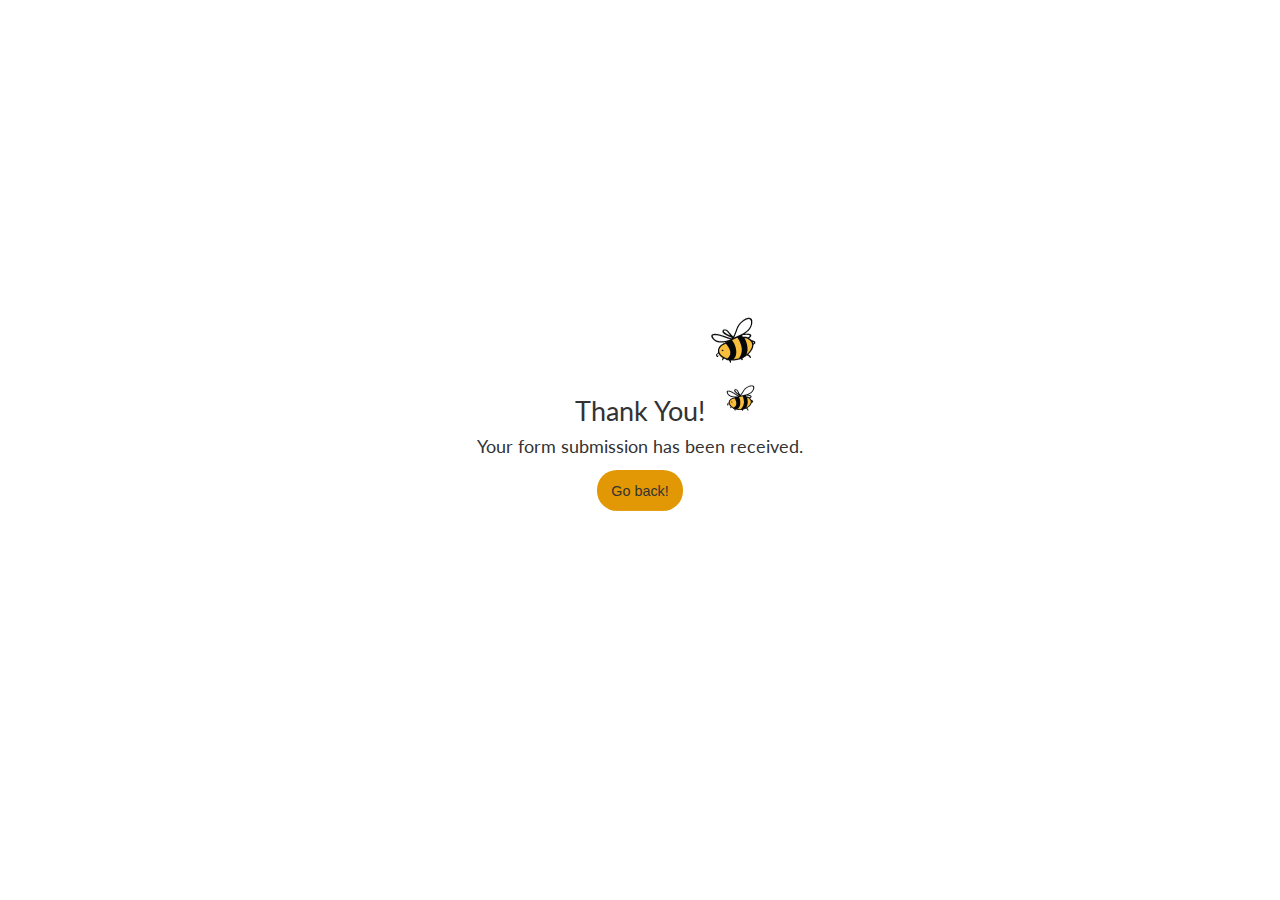
<file: success.html>
<!DOCTYPE html>
<html lang="en">
<head>
        <!-- Global site tag (gtag.js) - Google Analytics -->
        <script async src="https://www.googletagmanager.com/gtag/js?id=G-V6E04LNJYB"></script>
        <script>
          window.dataLayer = window.dataLayer || [];
          function gtag(){dataLayer.push(arguments);}
          gtag('js', new Date());
        
          gtag('config', 'G-V6E04LNJYB');
        </script>
    <meta charset="UTF-8">
    <meta name="viewport" content="width=device-width, initial-scale=1.0">   
    <meta name="geo.region" content="GB-SCB" />
    <meta name="geo.position" content="54.702355;-3.276575" />
    <meta name="ICBM" content="54.702355, -3.276575" />    
    <meta name="description" content="Queen bee's cafe !!!!!!!!!!!!!!!!!!!!!!!!!!!!!!!!!!!!!!!!!!!!!!!"/>
    <meta name="keywords" content="cafe, shop, honey, courses, local, suistainable, queen, bee, bees, beekeepers, Beekeeping, visit, tourism, cycling, gift, gifts, food, breakfast, lunch"/>
    <meta name="robots" content="index,follow" />
    <meta name="googlebot" content="index, follow, max-snippet:-1, max-image-preview:large, max-video-preview:-1" />
    <meta name="bingbot" content="index, follow, max-snippet:-1, max-image-preview:large, max-video-preview:-1" />
    <meta name="google" content="nositelinkssearchbox" />
    <meta name="google" content="notranslate" />
    <meta name="subject" content="Cafe and Organic Honey products" />
    <meta property="article:publisher" content="https://www.facebook.com" />
    <meta property="og:url" content="https://youthful-mirzakhani-21922d.netlify.app/" />
    <meta property="og:type" content="website" />
    <meta property="og:title" content="Queen Bee | Cafe & Honey Artisans" />
    <meta property="og:image" content="https://youthful-mirzakhani-21922d.netlify.app/images/qb__logo-white.png" />
    <meta property="og:image:alt" content="Queen Bee logo image" />
    <meta property="og:description" content="Bee food products and Bee household products as well as selling a range of Bee homeware and clothing and we make our own organic honey which is for sale in the Queen Bee Café" />
    <meta property="og:site_name" content="Queen Bee cafe and Honey artisans" />
    <meta property="og:locale" content="en_GB" />
    <meta name="mobile-web-app-capable" content="yes" />
    <meta http-equiv="x-ua-compatible" content="ie=edge" />
    <script type="application/ld+json">{"url":"https://youthful-mirzakhani-21922d.netlify.app/","name":"Queen Bee Cafe","description":"","image":"https://youthful-mirzakhani-21922d.netlify.app/images/qb__logo-white-x1.png","@context":"http://schema.org","@type":"WebSite"}</script><script type="application/ld+json">{"legalName":"Queen Bee Cafe","address":"High Street, Melrose. Scottish Borders, Scotland, United Kingdom","telephone":"01585 45 45 45","sameAs":["http://www.twitter.com","http://www.facebook.com","http://www.instagram.com"],"@context":"http://schema.org","@type":"Organization"}</script><script type="application/ld+json">{"address":"High Sreet, Melrose. Scotland","image":"https://youthful-mirzakhani-21922d.netlify.app/images/qb__logo-white-x1.png","name":"Queen Bee Cfe Ltd","openingHours":"Mo 08:00-18:00, Tu 08:00-18:00, We 08:00-18:00, Th 08:00-18:00, Fr 08:00-18:00, Sa 08:00-17:00, Su 08:00-17:00","@context":"http://schema.org","@type":"LocalBusiness"}</script>
    <link rel="stylesheet" href="css/main.css">
    <link rel="icon" href="images/icon.png">
    <title>Queen Bee | Success </title>
</head>
<body>
    <div class="sent">
        <div class="success__bee__right"><img src="images/bee__right.png" alt="A drawing of a bee"></div>
    <div class="sent__message">Thank You!</div>
    <div class="sent__message-sub">Your form submission has been received.</div>
    <form class="sent__form">
        <input class="input__submit" type="button" value="Go back!" onclick="history.go(-1)">
       </form>
    </div>
</body>
</html>
</file>
<file: css/main.css>
@import url("https://fonts.googleapis.com/css2?family=Lato:wght@300;400;700;900&family=Pacifico&display=swap");@import url("https://fonts.googleapis.com/css2?family=Dancing+Script:wght@400;500;600;700&display=swap");*{margin:0;padding:0;box-sizing:border-box;text-decoration:none}html{font-size:62.5%;padding:0 1.6% 0rem 1.7%;font-family:"Lato",sans-serif;font-weight:400;line-height:1.6;color:#333;overflow:visible;scroll-behavior:smooth}@media only screen and (max-width: 112.5em){html{font-size:56.25%}}@media only screen and (max-width: 59.37em){html{font-size:50%}}@media only screen and (max-width: 37.5em){html{font-size:34%}}@media only screen and (min-width: 112.51em){html{font-size:75%}}a{text-decoration:none;color:inherit}.hidden{display:none}.navbar{width:100%;height:12rem;overflow:hidden;padding:1rem}@media only screen and (max-width: 37.5em){.navbar{height:13rem}}.navbar__container{display:flex;max-width:124rem;height:12rem;margin:0 auto;align-items:center;justify-content:space-between;padding-top:.5rem}@media only screen and (max-width: 37.5em){.navbar__container{padding-top:.2rem}}.navbar__container .logo{display:flex;padding-bottom:1rem;z-index:5}.navbar__container .logo__img{margin:0rem 0.4rem 0 0}.navbar__container .logo__img--png{width:9rem;height:inherit;transition:all .2s ease-in;padding-top:0.6rem}@media only screen and (max-width: 37.5em){.navbar__container .logo__img--png{width:12rem;padding-top:0}}.navbar__container .logo__img--png:hover{transform:rotate(6deg)}.navbar__container .logo__text{display:flex;flex-direction:column;text-align:center;position:relative;top:-1rem}.navbar__container .logo__text--h1{font-family:"Pacifico",cursive;text-transform:none;font-size:4.4rem;transition:all .2s ease-in}@media only screen and (max-width: 37.5em){.navbar__container .logo__text--h1{font-size:5.2rem}}.navbar__container .logo__text--h2{font-size:1.4rem;margin-top:-0.3rem;padding-left:1.1rem;letter-spacing:.4rem;font-weight:900}.navbar__container .logo__text--tel{margin-top:-0.2rem;letter-spacing:.4rem;font-size:1.4rem;cursor:pointer;font-weight:900}.navbar__container .logo__text--tel a:link,.navbar__container .logo__text--tel a:visited{color:#333;transition:all .2s ease-in-out}.navbar__container .logo__text--tel a:hover{color:#666}.navbar__container .menu{display:flex}@media only screen and (max-width: 59.37em){.navbar__container .menu{display:none}}@media only screen and (max-width: 37.5em){.navbar__container .menu{display:none}}.navbar__container .menu__items{list-style:none}.navbar__container .menu__items .active{border-bottom:solid 2px #E29805}.navbar__container .menu__items-item{display:inline-block;font-size:1.6rem;font-weight:900;font-family:"Lato",sans-serif;margin-right:2rem;color:#333;text-transform:uppercase;position:relative;top:-1rem}.navbar__container .menu__items-item .fab{font-size:2.6rem;position:relative;top:0.3rem;margin-left:1rem}.navbar__container .menu__items-item a:link,.navbar__container .menu__items-item a:visited{transition:linear .3s}.navbar__container .menu__items-item a:hover{color:#C68106}.navbar__container .menu__items-item img{width:4rem;position:relative;top:0.9rem;margin-right:-.6rem}.burger__menu .burger__menu--check:checked ~ .burger__menu--menu{visibility:visible}.burger__menu .burger__menu--check:checked ~ .burger__menu--menu>div{transform:scale(1);transition-duration:.6s}.burger__menu{display:none;position:absolute;top:0rem;right:0rem;z-index:1;transition:all .5s ease-in;backface-visibility:hidden}@media only screen and (max-width: 59.37em){.burger__menu{display:unset}}@media only screen and (max-width: 37.5em){.burger__menu{display:unset}}.burger__menu--check:checked+.burger__menu--burger{transform:rotate(135deg)}.burger__menu--check:checked+.burger__menu--burger>div::before{opacity:0}.burger__menu--check:checked+.burger__menu--burger>div::after{top:0;transform:rotate(90deg)}.burger__menu--check{width:6rem;height:6rem;position:absolute;top:3.5rem;right:4rem;cursor:pointer;z-index:6;opacity:0;transition:all .3s ease-in;border:3px black solid}.burger__menu--burger{position:absolute;top:6rem;right:4rem;height:0.6rem;width:6rem;background-color:#333;border-radius:.8rem;z-index:5;transition:all .3s ease-in}.burger__menu--burger ::after,.burger__menu--burger ::before{content:"";position:absolute;height:.6rem;width:6rem;background-color:#333;border-radius:.8rem;z-index:1;top:-1.6rem;transition:all .3s ease-in}.burger__menu--burger ::before{top:1.6rem;right:0rem}.burger__menu--menu{position:fixed;top:0;left:0;width:100%;height:100%;visibility:hidden;overflow:hidden;display:flex;align-items:center;justify-content:center;z-index:4}.burger__menu .menu__container{background:rgba(255,255,255,0.8);border-radius:50%;width:200vw;height:200vw;display:flex;flex:none;align-items:center;justify-content:center;transform:scale(0);transition:all .4s ease}.burger__menu .menu__container--wrap{text-align:center;max-width:90vw;height:100vh;transition:opacity .4s ease}.burger__menu .menu__container--wrap ul{list-style:none;margin-top:30vh;color:rgba(255,255,255,0.8)}.burger__menu .menu__container--wrap ul li{color:#333;font-size:2.4rem;margin-top:2.6rem;font-weight:900;text-transform:uppercase}@media only screen and (max-width: 37.5em){.burger__menu .menu__container--wrap ul li{font-size:3.4rem;margin-top:3.6rem}}.burger__menu .menu__container--wrap ul li a{color:inherit;transition:color .4s ease}.burger__menu .menu__container--wrap ul li a:link,.burger__menu .menu__container--wrap ul li a:visited{transition:linear .3s}.burger__menu .menu__container--wrap ul li a:hover{color:#E29805}.social{display:inline-block;padding:0 1.6rem}.fab,.fa{font-size:3rem}.opens__hidden{display:none}.flowers{position:relative;top:8rem}@media only screen and (max-width: 59.37em){.flowers{top:12rem;left:4rem}.flowers img{width:40rem}}.orange{color:#E29805;font-weight:700}.footer{margin-top:10rem}.footer__container{display:flex;flex-direction:row;flex-wrap:wrap;justify-content:space-evenly;align-items:center;width:100%;height:auto;min-height:44rem;background-image:linear-gradient(to right, rgba(57,118,142,0.9), rgba(13,55,74,0.9)),url(../images/footer__bg-x1.jpg);background-size:cover;background-position:center;position:relative;clip-path:polygon(50% 20%, 100% 0%, 100% 100%, 0 100%, 0 0);-webkit-clip-path:polygon(50% 20%, 100% 0%, 100% 100%, 0 100%, 0 0);padding:10rem 2rem 2rem 2rem;border-radius:8px;color:#fff;padding-top:10rem}@media only screen and (max-width: 59.37em){.footer__container{clip-path:polygon(50% 6%, 100% 0%, 100% 100%, 0 100%, 0 0);margin-top:6rem;min-height:36rem}}@media only screen and (max-width: 37.5em){.footer__container{clip-path:polygon(50% 6%, 100% 0%, 100% 100%, 0 100%, 0 0);margin-top:6rem;min-height:36rem}}.footer{backface-visibility:hidden;width:100%;height:auto}.footer__logo{display:flex;text-align:center;align-items:center;justify-content:space-evenly;min-width:35.6rem;padding:3rem 1rem 1rem 1rem}.footer__logo--img-social{display:inline-block}.footer__logo--img-social a:link,.footer__logo--img-social a:visited{transition:linear .3s}.footer__logo--img-social a:hover{color:#E29805}.footer__logo--img-social img{width:4rem;position:relative;top:0.9rem;margin-right:-.6rem}.footer__logo .logo__img--png{width:12rem;position:relative;transition:all .2s ease-in}.footer__logo .logo__img--png:hover{transform:rotate(6deg)}.footer__logo .logo__text{position:relative}.footer__logo .logo__text li{list-style:none}.footer__logo .logo__text .footer__name{font-family:"Pacifico",cursive;font-size:4.3rem}.footer__logo .logo__text .footer__subname{font-size:1.8rem}.footer__logo .logo__text .footer__address{font-size:1.4rem}.footer__logo .logo__text .footer__phone a{color:#E29805;transition:all .2s ease-in;font-size:1.8rem}.footer__logo .logo__text .footer__phone a:hover{color:#faa807}.footer__logo .logo__text .footer__phone a:active{font-size:1.7rem}.footer__opening{display:flex;align-items:center;justify-content:space-evenly;text-align:center;letter-spacing:.1rem;min-width:30.8rem;padding:3rem 1rem 1rem 1rem}@media only screen and (max-width: 37.5em){.footer__opening{min-width:40%;padding:1.6rem 0;text-align:center}}.footer__opening li{list-style:none}.footer__opening--opening{font-size:1.9rem;text-transform:uppercase;border-bottom:1px solid rgba(255,255,255,0.2)}.footer__opening--days{font-size:1.8rem;text-transform:uppercase;margin-top:1rem}.footer__links{display:flex;align-items:center;justify-content:space-evenly;text-align:center;letter-spacing:.4rem;min-width:30.8rem;padding:3rem 1rem 1rem 1rem;font-weight:500}@media only screen and (max-width: 59.37em){.footer__links{padding:1.6rem 0 1.6rem 6rem}}@media only screen and (max-width: 37.5em){.footer__links{min-width:40%;padding:0}}.footer__links li{list-style:none}.footer__links--title{font-size:1.9rem;text-transform:uppercase;border-bottom:1px solid rgba(255,255,255,0.2)}.footer__links--link{font-size:1.8rem;text-transform:uppercase;margin-top:1rem}.footer__links--link a:link,.footer__links--link a:visited{transition:linear .3s}.footer__links--link a:hover{color:#E29805}.footer__newsletter{min-width:35.6rem;text-align:center;padding:3rem 1rem 1rem 1rem}@media only screen and (max-width: 37.5em){.footer__newsletter{min-width:100%;padding:1.6rem 0;text-align:center}}.footer__newsletter--title{font-size:1.9rem;text-transform:uppercase;border-bottom:1px solid rgba(255,255,255,0.2);font-size:2.4rem;border:hidden}.footer__newsletter--discount{font-size:1.8rem;text-transform:uppercase;margin-top:1rem;font-size:1.4rem;color:#E29805;text-transform:capitalize}.footer__newsletter .input__email{width:26.8rem;height:4rem;padding:1rem;margin:1rem;outline:none;border:none;border:1px solid #999;background-color:#fff;color:#333;font-weight:500;font-size:1.6rem;text-align:center}@media only screen and (max-width: 37.5em){.footer__newsletter .input__email{text-align:center;padding:1.6rem 0;margin:0 auto}}.footer__newsletter .input__submit{margin:0 auto;border-radius:2.2rem;background-color:#fff;color:#333;cursor:pointer;transition:all .4s ease;backface-visibility:hidden;margin:1rem;padding:1.2rem 1.6rem;border-radius:22rem;border:0;background-color:#fff;color:#0d374a;font-family:"Lato",sans-serif;font-size:1.4rem;font-weight:900;outline:none}.footer__newsletter .input__submit:hover{box-shadow:2px 8px 16px rgba(51,51,51,0.6);transform:translateY(-3px) scaleX(1.01);background-color:#0d374a;color:white}.footer__newsletter .input__submit:active{box-shadow:0px 5px 10px rgba(51,51,51,0.4);transform:translateY(-1px)}.footer__copy{text-align:center;font-size:1.1rem;font-weight:900;letter-spacing:0.4rem;color:#333;padding:1.2rem 0;transition:linear .3s}@media only screen and (max-width: 37.5em){.footer__copy{font-size:1.6rem;letter-spacing:0.3rem}}.footer__copy a:link,.footer__copy a:visited{transition:linear .3s}.footer__copy a:hover{color:#E29805}.bee__left{width:100%;position:absolute;left:13rem;top:98rem}@media only screen and (max-width: 59.37em){.bee__left{top:96rem;left:6rem}}@media only screen and (max-width: 37.5em){.bee__left{left:3rem;top:140rem}.bee__left img{width:30px}}.bee__left2{position:absolute;left:5rem;top:220rem;z-index:-1}@media only screen and (max-width: 59.37em){.bee__left2{display:none}}.bee__right{position:absolute;right:13rem;top:141rem}@media only screen and (max-width: 59.37em){.bee__right{right:6rem;top:123rem}}@media only screen and (max-width: 37.5em){.bee__right{right:2rem;top:243rem}.bee__right img{width:35px}}.bee__right-footer{position:absolute;left:80%;top:300%}@media only screen and (max-width: 59.37em){.bee__right-footer{left:80%;top:360%}}@media only screen and (max-width: 37.5em){.bee__right-footer{display:none}}.bee__right-footer img{width:60%}.header{height:76vh;background-color:#0d374a;color:#fff;background-image:linear-gradient(to right top, rgba(57,118,142,0.6), rgba(13,55,74,0.6)),url(../images/home__main-bg-x2.jpg);background-size:cover;background-position:center;position:relative;clip-path:polygon(0 0, 100% 0, 100% 0%, 100% 85%, 50% 100%, 0 85%);-webkit-clip-path:polygon(0 0, 100% 0, 100% 0%, 100% 85%, 50% 100%, 0 85%);border-radius:8px;overflow:hidden}@media only screen and (max-width: 59.37em){.header{clip-path:polygon(0 0, 100% 0, 100% 0%, 100% 85%, 50% 92%, 0 85%);background-image:linear-gradient(to right top, rgba(57,118,142,0.6), rgba(13,55,74,0.6)),url(../images/home__main-bg-x1.jpg);background-size:cover;background-position:center}}@media only screen and (max-width: 37.5em){.header{clip-path:polygon(0 0, 100% 0, 100% 0%, 100% 85%, 50% 92%, 0 85%);background-position:61% 39%}}.header__box{width:100%;text-align:center;font-family:'lato', sans-serif;font-weight:600;color:#fff;position:absolute;top:50%;left:50%;transform:translate(-50%, -50%)}.header__box--h1{font-size:7rem;letter-spacing:1.2rem;text-transform:uppercase;animation-name:fromTop;animation-duration:3s;font-weight:900}@media only screen and (max-width: 37.5em){.header__box--h1{font-size:6rem;letter-spacing:.4rem}}.header__box--h2{width:100%;font-size:1.55rem;letter-spacing:1.1rem;text-transform:uppercase;padding-bottom:8rem;animation-name:fadeIn;animation-duration:3s;font-weight:900}@media only screen and (max-width: 37.5em){.header__box--h2{font-size:1.4rem;letter-spacing:0.4rem}}.header__box--btn{margin:0 auto;font-weight:900;letter-spacing:0.2rem;text-transform:uppercase;border-radius:12rem;animation-name:fadeInButton;animation-duration:5s;background-color:#fff;color:#333;cursor:pointer;transition:all .4s ease;font-size:1.4rem;width:20rem;padding:1.6rem 1.8rem}.header__box--btn:hover{box-shadow:2px 8px 16px rgba(51,51,51,0.6);transform:translateY(-3px) scaleX(1.01);background-color:#0d374a;color:white}.header__box--btn:active{box-shadow:0px 5px 10px rgba(51,51,51,0.4);transform:translateY(-1px)}@keyframes fromTop{0%{opacity:0;transform:translateY(-6rem)}50%{transform:translateY(2.6rem)}100%{opacity:1;transform:translate(0)}}@keyframes fadeIn{0%{opacity:0;transform:scale(1)}50%{opacity:.5;transform:scale(1.2)}100%{opacity:1;transform:scale(1)}}@keyframes fadeInButton{0%{opacity:0}40%{opacity:0}100%{opacity:1}}.offers{height:auto;width:100%}.offers .main__heading{font-family:'Dancing Script', cursive;font-size:5rem;color:#0d374a;text-align:center;position:relative;text-transform:capitalize;margin:6rem 0 2rem 0;background-color:#0d374a;background-image:linear-gradient(90deg, #39768e, #0d374a);-webkit-background-clip:text;-moz-background-clip:text;-webkit-text-fill-color:transparent;-moz-text-fill-color:transparent}@media only screen and (max-width: 37.5em){.offers .main__heading{margin-bottom:-10rem;margin-top:0}}.offers__container{width:100%;max-width:110rem;height:auto;margin:0 auto;display:flex;justify-content:space-evenly}@media only screen and (max-width: 37.5em){.offers__container{flex-direction:column;height:150rem;width:174.08px;padding:0}}.offers__container .card{height:30rem;width:24rem;cursor:pointer;transition:transform .6s linear}.offers__container .card__front{transform:perspective(120rem) rotateY(0deg);box-shadow:2px 8px 16px rgba(51,51,51,0.6)}.offers__container .card__front--front1{position:relative;height:100%;background-color:#0d374a;color:#fff;background-image:linear-gradient(to right top, rgba(57,118,142,0.6), rgba(13,55,74,0.6)),url(../images/home__card--breakfast-x1.jpg);background-size:cover;background-position:center}.offers__container .card__front--front1 h2{color:#fff;font-size:2.2rem;text-transform:uppercase;letter-spacing:0.1rem;position:relative;top:2rem;font-weight:900;padding:1rem 2rem 5rem 2rem}@media only screen and (max-width: 59.37em){.offers__container .card__front--front1 h2{font-size:2.1rem;top:1.8rem;padding:1rem 2rem 2rem 2rem}}@media only screen and (max-width: 37.5em){.offers__container .card__front--front1 h2{font-size:3rem;padding:1rem 2rem 5rem 2rem}}.offers__container .card__front--front1 p{color:#fff;font-size:1.4rem;letter-spacing:0.1rem;font-weight:500;padding:0rem 1rem 1rem 1rem}@media only screen and (max-width: 37.5em){.offers__container .card__front--front1 p{font-size:2rem}}.offers__container .card__front--front2{position:relative;height:100%;background-color:#0d374a;color:#fff;background-image:linear-gradient(to right top, rgba(57,118,142,0.6), rgba(13,55,74,0.6)),url(../images/home__card--honey-x1.jpg);background-size:cover;background-position:center}.offers__container .card__front--front2 h2{color:#fff;font-size:2.2rem;text-transform:uppercase;letter-spacing:0.1rem;position:relative;top:2rem;font-weight:900;padding:1rem 2rem 5rem 2rem}@media only screen and (max-width: 59.37em){.offers__container .card__front--front2 h2{font-size:2.1rem;top:1.8rem;padding:1rem 2rem 3rem 2rem}}@media only screen and (max-width: 37.5em){.offers__container .card__front--front2 h2{font-size:3rem;padding:1rem 2rem 5rem 2rem}}.offers__container .card__front--front2 p{color:#fff;font-size:1.4rem;letter-spacing:0.1rem;font-weight:500;padding:0rem 1rem 1rem 1rem}@media only screen and (max-width: 37.5em){.offers__container .card__front--front2 p{font-size:2rem}}.offers__container .card__front--front3{position:relative;height:100%;background-color:#0d374a;color:#fff;background-image:linear-gradient(to right top, rgba(57,118,142,0.6), rgba(13,55,74,0.6)),url(../images/home__card--bee-x1.jpg);background-size:cover;background-position:center}.offers__container .card__front--front3 h2{color:#fff;font-size:2.2rem;text-transform:uppercase;letter-spacing:0.1rem;position:relative;top:2rem;font-weight:900;padding:0rem 2rem 4rem 2rem}@media only screen and (max-width: 59.37em){.offers__container .card__front--front3 h2{font-size:2.1rem;top:1.8rem;padding:1rem 2rem 3rem 2rem}}@media only screen and (max-width: 37.5em){.offers__container .card__front--front3 h2{font-size:3rem;padding:1rem 2rem 5rem 2rem}}.offers__container .card__front--front3 p{color:#fff;font-size:1.4rem;letter-spacing:0.1rem;font-weight:500;padding:0rem 1.4rem 1rem 1.4rem}@media only screen and (max-width: 37.5em){.offers__container .card__front--front3 p{font-size:2rem}}.offers__container .card__back{background-color:#0d374a;color:#fff;background-image:linear-gradient(to right top, rgba(57,118,142,0.8), rgba(13,55,74,0.8));transform:perspective(60rem) rotateY(180deg);box-shadow:2px 8px 16px rgba(51,51,51,0.6)}.offers__container .card__back--back1{text-align:center;padding:3rem;margin:0 auto}.offers__container .card__back--back1 p{color:#fff;font-size:1.6rem;text-transform:capitalize;letter-spacing:0.05rem;position:relative;top:2rem;font-weight:500;padding-bottom:1rem}@media only screen and (max-width: 37.5em){.offers__container .card__back--back1 p{font-size:2.2rem;letter-spacing:0.1rem;margin-top:2rem}}.offers__container .card__front--btn{margin:0 auto;border-radius:2.2rem;background-color:#fff;color:#333;cursor:pointer;transition:all .4s ease;backface-visibility:hidden;font-size:1.4rem;width:10rem;margin:0 auto;background-color:#fff;color:#333;border-radius:2.2rem;padding:1rem 1.2rem;position:absolute;bottom:3rem;left:7rem;font-weight:700}.offers__container .card__front--btn:hover{box-shadow:2px 8px 16px rgba(51,51,51,0.6);transform:translateY(-3px) scaleX(1.01);background-color:#0d374a;color:white}.offers__container .card__front--btn:active{box-shadow:0px 5px 10px rgba(51,51,51,0.4);transform:translateY(-1px)}@media only screen and (max-width: 59.37em){.offers__container .card__front--btn{left:6rem}}@media only screen and (max-width: 37.5em){.offers__container .card__front--btn{left:11rem}}@media only screen and (max-width: 37.5em){.offers__container .card__front--btn a{pointer-events:none}}.offers__container .card:hover>.card__front{transform:perspective(120rem) rotateY(-180deg) scale(1.2)}.offers__container .card:hover>.card__back{transform:perspective(120rem) rotateY(0deg) scale(1.2)}.offers__container .card .btn--back{margin:0 auto;border-radius:2.2rem;background-color:#fff;color:#333;cursor:pointer;transition:all .4s ease;backface-visibility:hidden;width:12rem;margin:0 auto;position:absolute;bottom:3rem;left:6.1rem}.offers__container .card .btn--back:hover{box-shadow:2px 8px 16px rgba(51,51,51,0.6);transform:translateY(-3px) scaleX(1.01);background-color:#0d374a;color:white}.offers__container .card .btn--back:active{box-shadow:0px 5px 10px rgba(51,51,51,0.4);transform:translateY(-1px)}@media only screen and (max-width: 59.37em){.offers__container .card .btn--back{left:5.2rem}}@media only screen and (max-width: 37.5em){.offers__container .card .btn--back{left:10.11rem}}.offers__container .card .card__front,.offers__container .card .card__back{height:30rem;width:24rem;overflow:hidden;backface-visibility:hidden;position:absolute;transition:transform .6s linear;border-radius:4px;text-align:center}@media only screen and (max-width: 59.37em){.offers__container .card .card__front,.offers__container .card .card__back{height:28rem;width:22rem}}@media only screen and (max-width: 37.5em){.offers__container .card .card__front,.offers__container .card .card__back{height:40rem;width:32rem;display:flex;flex-wrap:wrap;flex-direction:column}}.main__heading{font-family:'Dancing Script', cursive;font-size:5rem;color:#0d374a;text-align:center;position:relative;text-transform:capitalize;margin:6rem 0 2rem 0;background-color:#0d374a;background-image:linear-gradient(90deg, #39768e, #0d374a);-webkit-background-clip:text;-moz-background-clip:text;-webkit-text-fill-color:transparent;-moz-text-fill-color:transparent}.section{margin-top:8rem}.coursepreview{width:80%;max-width:90rem;height:60vh;min-height:52.2rem;margin:0 auto;background-color:#0d374a;color:#fff;background-image:linear-gradient(to right top, rgba(57,118,142,0.7), rgba(13,55,74,0.7)),url(../images/home__coursepreview--bg-x2.jpg);background-size:cover;background-position:top;position:relative;box-shadow:2px 8px 16px rgba(51,51,51,0.6);border-radius:4px}@media only screen and (max-width: 59.37em){.coursepreview{height:68vh;background-image:linear-gradient(to right top, rgba(57,118,142,0.7), rgba(13,55,74,0.7)),url(../images/home__coursepreview--bg-x1.jpg);background-size:cover;background-position:top}}@media only screen and (max-width: 37.5em){.coursepreview{width:100%;max-width:100%;height:100rem;flex-direction:row;flex-wrap:wrap;justify-content:center;padding:1rem;margin:0}}.coursepreview__box{display:flex;justify-content:space-between;width:100%;height:auto;position:absolute;top:50%;left:50%;transform:translate(-50%, -50%);align-items:center;justify-content:center}@media only screen and (max-width: 37.5em){.coursepreview__box{flex-direction:row;flex-wrap:wrap;justify-content:center}}.coursepreview__img{width:100%}.coursepreview__img img{display:flex;width:70%;margin:0 auto;min-width:28rem}@media only screen and (max-width: 59.37em){.coursepreview__img img{padding:1.4rem}}@media only screen and (max-width: 37.5em){.coursepreview__img img{width:80%;max-width:200px;padding:2rem}}.coursepreview__text{display:inline-block;color:#fff;font-size:1.6rem;font-weight:500;width:100%;padding:1rem 3.8rem 0 0;text-align:center}@media only screen and (max-width: 59.37em){.coursepreview__text{padding:1rem 1.8rem 0 0}}@media only screen and (max-width: 37.5em){.coursepreview__text{padding:1rem;max-width:350px;font-size:2rem}}.coursepreview .coursepreview__text--btn{font-weight:900;width:14rem;padding:1rem 1.2rem;font-size:1.5rem;margin:0 auto;border-radius:2.2rem;background-color:#fff;color:#333;cursor:pointer;transition:all .4s ease;backface-visibility:hidden;margin-top:3rem}.coursepreview .coursepreview__text--btn:hover{box-shadow:2px 8px 16px rgba(51,51,51,0.6);transform:translateY(-3px) scaleX(1.01);background-color:#0d374a;color:white}.coursepreview .coursepreview__text--btn:active{box-shadow:0px 5px 10px rgba(51,51,51,0.4);transform:translateY(-1px)}@media only screen and (max-width: 37.5em){.coursepreview .coursepreview__text--btn{margin-top:1.6rem}}.banners{width:100%;height:auto;padding:0;margin-bottom:16rem}.banners__container{display:flex;justify-content:space-between;vertical-align:middle;width:100%;max-width:110rem;margin:0 auto}@media only screen and (max-width: 59.37em){.banners__container{justify-content:center;flex-direction:column}}@media only screen and (max-width: 59.37em){.banners__container{justify-content:center;flex-direction:column}}.banners__container .banners__banners{width:100%;height:auto;padding-top:2rem}.banners__container .banners__banners .banner1,.banners__container .banners__banners .banner2,.banners__container .banners__banners .banner3{width:65vw;max-width:80rem;height:auto;margin-bottom:3rem}@media only screen and (max-width: 37.5em){.banners__container .banners__banners .banner1,.banners__container .banners__banners .banner2,.banners__container .banners__banners .banner3{width:100%;max-width:400px;margin:0 auto;margin-bottom:2rem}}@media only screen and (max-width: 59.37em){.banners__container .banners__banners .banner1,.banners__container .banners__banners .banner2,.banners__container .banners__banners .banner3{width:100%;max-width:100%;margin:0 auto;margin-bottom:2rem}}.banners__container .banners__banners .banner3{margin-bottom:6rem}.banners__container .banners__banners img{width:100%;border-radius:4px;box-shadow:2px 8px 16px rgba(51,51,51,0.6);transition:transform .3s ease-in}.banners__container .banners__banners img:hover{transform:scale(1.06)}.fed{box-shadow:2px 8px 16px rgba(51,51,51,0.6);text-align:center;max-width:300px;position:relative;margin:0 auto}.twitter-timeline{height:62rem !important}.cafe__bee__left{position:absolute;left:88%;top:5%}@media only screen and (max-width: 59.37em){.cafe__bee__left{right:99%;top:32%}}@media only screen and (max-width: 37.5em){.cafe__bee__left{display:none}}.cafe__bee__right{position:absolute;left:82%;top:1%}@media only screen and (max-width: 59.37em){.cafe__bee__right{right:99%;top:1%}}@media only screen and (max-width: 37.5em){.cafe__bee__right{display:none}}.cafesection1,.cafesection2{width:100%;margin:0 auto;position:relative;overflow:hidden;border-radius:4px}.cafesection1 img,.cafesection2 img{transition:all .3s ease-in}.cafesection1 img:hover,.cafesection2 img:hover{transform:scale(1.1)}.cafesection1__box,.cafesection2__box{display:flex;justify-content:space-between;width:100%;height:auto;position:absolute;top:50%;left:50%;transform:translate(-50%, -50%);align-items:center;justify-content:center;max-width:1200px}@media only screen and (max-width: 59.37em){.cafesection1__box,.cafesection2__box{text-align:center;flex-direction:column}}@media only screen and (max-width: 37.5em){.cafesection1__box,.cafesection2__box{flex-direction:column}}.cafesection1__img,.cafesection2__img{max-width:100%}@media only screen and (max-width: 37.5em){.cafesection1__img,.cafesection2__img{max-width:320px}}.cafesection1__img img,.cafesection2__img img{display:flex;min-width:200px;max-width:620px;width:100%;height:100%;margin:0 auto;box-shadow:2px 8px 16px rgba(51,51,51,0.6);border-radius:8px}@media only screen and (max-width: 59.37em){.cafesection1__img img,.cafesection2__img img{position:relative;max-width:520px;margin-bottom:3rem}}@media only screen and (max-width: 37.5em){.cafesection1__img img,.cafesection2__img img{max-width:90%;margin:0 auto;margin-top:8rem}}.cafesection1__text,.cafesection2__text{display:flex;flex-direction:column;font-size:1.6rem;font-weight:700;max-width:45rem;text-align:justify;padding:0 3rem;margin:0 3rem}.cafesection1__text span,.cafesection2__text span{color:#39768e}@media only screen and (max-width: 59.37em){.cafesection1__text,.cafesection2__text{font-size:1.8rem;max-width:54rem;margin:4rem 0}}@media only screen and (max-width: 37.5em){.cafesection1__text,.cafesection2__text{font-size:2.2rem;max-width:80rem;margin:0rem 0}}.cafesection1 .cafesection1__text--btn,.cafesection1 .cafesection2__text--btn,.cafesection2 .cafesection1__text--btn,.cafesection2 .cafesection2__text--btn{margin:0 auto;border-radius:2.2rem;background-color:#fff;color:#333;cursor:pointer;transition:all .4s ease;backface-visibility:hidden;text-align:center;font-weight:900;width:14rem;padding:1rem 1.2rem;font-size:1.5rem;margin-top:3rem}.cafesection1 .cafesection1__text--btn:hover,.cafesection1 .cafesection2__text--btn:hover,.cafesection2 .cafesection1__text--btn:hover,.cafesection2 .cafesection2__text--btn:hover{box-shadow:2px 8px 16px rgba(51,51,51,0.6);transform:translateY(-3px) scaleX(1.01);background-color:#0d374a;color:white}.cafesection1 .cafesection1__text--btn:active,.cafesection1 .cafesection2__text--btn:active,.cafesection2 .cafesection1__text--btn:active,.cafesection2 .cafesection2__text--btn:active{box-shadow:0px 5px 10px rgba(51,51,51,0.4);transform:translateY(-1px)}.cafesection1 .cafesection2__text--btn,.cafesection2 .cafesection2__text--btn{background-color:#0d374a;color:#fff}.cafesection1{min-height:80vh;display:flex;flex-direction:row;margin-top:-9rem;background-image:linear-gradient(to right top, rgba(57,118,142,0.7), rgba(13,55,74,0.7)),url(../images/cafe__main--bg-x2.jpg);background-size:cover;background-position:center;color:#fff}@media only screen and (max-width: 59.37em){.cafesection1{min-height:90vh;margin-top:4rem}}@media only screen and (max-width: 37.5em){.cafesection1{min-height:60vh}}.cafesection2{min-height:70vh;margin-bottom:12rem;display:flex;flex-direction:row;background-color:#fff;color:#0d374a}@media only screen and (max-width: 59.37em){.cafesection2{min-height:90vh;margin-bottom:2rem}}@media only screen and (max-width: 37.5em){.cafesection2{min-height:580px}}@media only screen and (max-width: 59.37em){.cafesection2__box{flex-direction:column-reverse;height:auto}}@media only screen and (max-width: 37.5em){.cafesection2__box{flex-direction:column-reverse}}.cafe__heading{font-family:'Dancing Script', cursive;font-size:5rem;color:#0d374a;text-align:center;position:relative;text-transform:capitalize;margin:6rem 0 2rem 0;background-color:#0d374a;background-image:linear-gradient(90deg, #39768e, #0d374a);-webkit-background-clip:text;-moz-background-clip:text;-webkit-text-fill-color:transparent;-moz-text-fill-color:transparent;position:relative;top:0rem;z-index:5}@media only screen and (max-width: 59.37em){.cafe__heading{top:0rem}}@media only screen and (max-width: 37.5em){.cafe__heading{top:0rem}}.footer{margin-top:-12rem}@media only screen and (max-width: 59.37em){.footer{margin-top:-2rem}}@media only screen and (max-width: 37.5em){.footer{margin-top:-10rem}}.contact{height:80vh;min-height:72rem;background-color:#0d374a;color:#fff;background-image:linear-gradient(to right top, rgba(57,118,142,0.6), rgba(13,55,74,0.6)),url(../images/contact__main--bg-x2.jpg);background-size:cover;background-position:center;position:relative;clip-path:polygon(0 0, 100% 0, 100% 0%, 100% 85%, 50% 100%, 0 85%);-webkit-clip-path:polygon(0 0, 100% 0, 100% 0%, 100% 85%, 50% 100%, 0 85%);border-radius:8px;overflow:hidden;display:flex;vertical-align:middle}@media only screen and (max-width: 37.5em){.contact{clip-path:polygon(0 0, 100% 0, 100% 0%, 100% 85%, 50% 92%, 0 85%);-webkit-clip-path:polygon(0 0, 100% 0, 100% 0%, 100% 85%, 50% 92%, 0 85%);height:74vh}}.contact__box{width:100%;text-align:center;font-family:'lato', sans-serif;font-weight:600;color:#fff;position:absolute;top:50%;left:50%;transform:translate(-50%, -50%);display:flex;flex-direction:column;margin-top:-4rem}.contact__box--text{padding:2rem 2rem 0 2rem}.contact__box--text-header{font-size:6rem;letter-spacing:1.2rem;text-transform:uppercase;animation-name:fromTop;animation-duration:3s;font-weight:900}@media only screen and (max-width: 37.5em){.contact__box--text-header{font-size:5rem;margin-bottom:3rem}}.contact__box--text-subheader{width:100%;font-size:1.55rem;letter-spacing:1.1rem;text-transform:uppercase;position:relative;top:-2rem;animation-name:fadeIn;animation-duration:3s;font-weight:900}@media only screen and (max-width: 37.5em){.contact__box--text-subheader{font-size:1.8rem;letter-spacing:1.6rem;margin-bottom:3rem}}.contact__box--text-address{font-size:1.3rem;letter-spacing:0.6rem;position:relative;top:-2rem;margin-bottom:.2rem;max-width:25%;margin:0 auto;font-weight:900;letter-spacing:0.2rem;text-transform:uppercase;border-radius:12rem;animation-name:fadeInButton;animation-duration:5s;background-color:#fff;color:#333;cursor:pointer;transition:all .4s ease;color:#fff;background-color:transparent;text-transform:capitalize;font-weight:500}.contact__box--text-address:hover{box-shadow:2px 8px 16px rgba(51,51,51,0.6);transform:translateY(-3px) scaleX(1.01);background-color:#0d374a;color:white}.contact__box--text-address:active{box-shadow:0px 5px 10px rgba(51,51,51,0.4);transform:translateY(-1px)}.contact__box--text-address:hover{background-color:transparent;box-shadow:none;transition:all .6s ease}.contact__box--text-address:hover .fas{color:#E29805}.contact__box--text-tel{font-size:2rem;color:#E29805;position:relative;top:-1.2rem;margin-bottom:1rem;letter-spacing:0.6rem;cursor:pointer;font-weight:900}.contact__box--text-tel a:link,.contact__box--text-tel a:visited{color:#E29805;transition:all .2s ease-in-out}.contact__box--text-tel a:hover{color:#fab120}.contact .contact__form{width:100%;text-align:left;max-width:30rem;margin:0 auto}.contact .form__heading{font-size:1.4rem;letter-spacing:0.35rem;font-weight:500;margin-left:2rem}.contact .form input,.contact .form textarea{outline:none;border:none;background:rgba(13,55,74,0.6);margin:0.2rem;font-family:"Lato",sans-serif;padding:0.4rem;transition:all .2s ease-in;max-width:28rem;color:#fff}.contact .form input:hover,.contact .form textarea:hover{background:rgba(13,55,74,0.7)}.contact .form textarea{height:8rem}.contact .form .form__submit{margin:0 auto;border-radius:2.2rem;background-color:#fff;color:#333;cursor:pointer;transition:all .4s ease;backface-visibility:hidden;width:28%;height:auto;margin:1rem;padding:1.2rem 1rem;border-radius:22rem;background-color:rgba(13,55,74,0.7);color:#fff;font-family:"Lato",sans-serif;font-size:1.4rem;font-weight:700;position:relative;margin-left:10rem}.contact .form .form__submit:hover{box-shadow:2px 8px 16px rgba(51,51,51,0.6);transform:translateY(-3px) scaleX(1.01);background-color:#0d374a;color:white}.contact .form .form__submit:active{box-shadow:0px 5px 10px rgba(51,51,51,0.4);transform:translateY(-1px)}.contact .form__name,.contact .form__email{margin-left:2rem}.contact p{margin-top:1rem}.contact__box--map{overflow:hidden;padding-bottom:46.25%;position:relative;height:0;margin-bottom:12rem}.contact__box--map iframe{left:0;top:0;height:100%;width:100%;max-width:90rem;max-height:70rem;position:absolute;top:50%;left:50%;transform:translate(-50%, -50%);margin:3rem 0;padding:2rem}.contacts__heading{font-family:'Dancing Script', cursive;font-size:5rem;color:#0d374a;text-align:center;position:relative;text-transform:capitalize;margin:6rem 0 2rem 0;background-color:#0d374a;background-image:linear-gradient(90deg, #39768e, #0d374a);-webkit-background-clip:text;-moz-background-clip:text;-webkit-text-fill-color:transparent;-moz-text-fill-color:transparent;position:relative;top:1rem;z-index:5;margin-bottom:2rem}@media only screen and (max-width: 59.37em){.contacts__heading{top:-2rem;font-size:2.9rem;margin-bottom:2rem}}@media only screen and (max-width: 37.5em){.contacts__heading{padding:2rem;margin-top:0rem;top:-6rem;margin-bottom:0rem}}.shop__bee__left{position:absolute;left:10%;top:55%}@media only screen and (max-width: 59.37em){.shop__bee__left{display:none}}.shop__bee__right{position:absolute;left:86%;top:20%}@media only screen and (max-width: 59.37em){.shop__bee__right{display:none}}.shop{width:100%}.gallery{width:100%;height:auto;margin:0 auto}.gallery .shop__heading{font-family:'Dancing Script', cursive;font-size:5rem;color:#0d374a;text-align:center;position:relative;text-transform:capitalize;margin:6rem 0 2rem 0;background-color:#0d374a;background-image:linear-gradient(90deg, #39768e, #0d374a);-webkit-background-clip:text;-moz-background-clip:text;-webkit-text-fill-color:transparent;-moz-text-fill-color:transparent;margin:0 auto;margin-top:-3rem}@media only screen and (max-width: 59.37em){.gallery .shop__heading{margin-top:6rem;margin-bottom:1rem}}@media only screen and (max-width: 37.5em){.gallery .shop__heading{margin-top:4rem;margin-bottom:6rem}}.gallery__container{width:100%;height:auto;max-width:110rem;margin:0 auto;display:flex;flex-wrap:wrap;padding:0 4rem}@media only screen and (max-width: 59.37em){.gallery__container{padding:0}}.gallery__container--items{display:inline-block;min-height:64rem}@media only screen and (max-width: 59.37em){.gallery__container--items{min-height:90rem;text-align:center;min-height:auto}}.gallery__container--item1,.gallery__container--item2,.gallery__container--item3,.gallery__container--item4,.gallery__container--item5,.gallery__container--item6{display:inline-block;height:600px;width:600px;max-width:28rem;max-height:28rem;overflow:hidden;clip-path:polygon(50% 0%, 95% 25%, 95% 75%, 50% 100%, 5% 75%, 5% 25%);padding:3px}@media only screen and (max-width: 59.37em){.gallery__container--item1,.gallery__container--item2,.gallery__container--item3,.gallery__container--item4,.gallery__container--item5,.gallery__container--item6{margin:3rem}}@media only screen and (max-width: 37.5em){.gallery__container--item1,.gallery__container--item2,.gallery__container--item3,.gallery__container--item4,.gallery__container--item5,.gallery__container--item6{max-width:46rem;max-height:46rem}}.gallery__container--item1 p,.gallery__container--item2 p,.gallery__container--item3 p,.gallery__container--item4 p,.gallery__container--item5 p,.gallery__container--item6 p{opacity:0;font-size:1.4rem;color:#fff;text-align:center;position:relative;top:5rem;padding:2rem;transition:all .8s}@media only screen and (max-width: 37.5em){.gallery__container--item1 p,.gallery__container--item2 p,.gallery__container--item3 p,.gallery__container--item4 p,.gallery__container--item5 p,.gallery__container--item6 p{font-size:2.6rem;margin:0.8rem;padding-top:4rem}}.gallery__container--item1 .btn1,.gallery__container--item2 .btn1,.gallery__container--item3 .btn1,.gallery__container--item4 .btn1,.gallery__container--item5 .btn1,.gallery__container--item6 .btn1{opacity:0;font-size:1.4rem;color:#fff;text-align:center;position:relative;top:4rem;padding:1rem 1.4rem;width:40%;margin:0 auto;border-radius:2.2rem;background-color:#fff;color:#333;cursor:pointer;transition:all .4s ease;backface-visibility:hidden;font-weight:900}.gallery__container--item1 .btn1:hover,.gallery__container--item2 .btn1:hover,.gallery__container--item3 .btn1:hover,.gallery__container--item4 .btn1:hover,.gallery__container--item5 .btn1:hover,.gallery__container--item6 .btn1:hover{box-shadow:2px 8px 16px rgba(51,51,51,0.6);transform:translateY(-3px) scaleX(1.01);background-color:#0d374a;color:white}.gallery__container--item1 .btn1:active,.gallery__container--item2 .btn1:active,.gallery__container--item3 .btn1:active,.gallery__container--item4 .btn1:active,.gallery__container--item5 .btn1:active,.gallery__container--item6 .btn1:active{box-shadow:0px 5px 10px rgba(51,51,51,0.4);transform:translateY(-1px)}@media only screen and (max-width: 37.5em){.gallery__container--item1 .btn1,.gallery__container--item2 .btn1,.gallery__container--item3 .btn1,.gallery__container--item4 .btn1,.gallery__container--item5 .btn1,.gallery__container--item6 .btn1{font-size:2.8rem}}.gallery__container--item1{position:relative;top:5rem;background-image:linear-gradient(to right, rgba(57,118,142,0.3), rgba(13,55,74,0.3)),url(../images/shop__item1.jpg);background-size:cover;background-position:center;cursor:pointer}@media only screen and (max-width: 59.37em){.gallery__container--item1{top:auto;left:auto}}.gallery__container--item1:hover{background-image:linear-gradient(to right, rgba(57,118,142,0.8), rgba(13,55,74,0.8)),url(../images/shop__item1.jpg);background-size:cover;background-position:center}.gallery__container--item1:hover p{opacity:1}.gallery__container--item1:hover .btn1{opacity:1}.gallery__container--item2{position:relative;top:5rem;background-image:linear-gradient(to right, rgba(57,118,142,0.3), rgba(13,55,74,0.3)),url(../images/shop__item2.jpg);background-size:cover;background-position:center;cursor:pointer;transition:all .5s}@media only screen and (max-width: 59.37em){.gallery__container--item2{top:auto;left:auto}}.gallery__container--item2:hover{background-image:linear-gradient(to right, rgba(57,118,142,0.8), rgba(13,55,74,0.8)),url(../images/shop__item2.jpg);background-size:cover;background-position:center}.gallery__container--item2:hover p{opacity:1}.gallery__container--item2:hover .btn1{opacity:1}.gallery__container--item3{position:relative;top:5rem;background-image:linear-gradient(to right, rgba(57,118,142,0.3), rgba(13,55,74,0.3)),url(../images/shop__item3.jpg);background-size:cover;background-position:center;cursor:pointer;transition:all .5s}@media only screen and (max-width: 59.37em){.gallery__container--item3{top:auto;left:auto}}.gallery__container--item3:hover{background-image:linear-gradient(to right, rgba(57,118,142,0.8), rgba(13,55,74,0.8)),url(../images/shop__item3.jpg);background-size:cover;background-position:center}.gallery__container--item3:hover p{opacity:1}.gallery__container--item3:hover .btn1{opacity:1}.gallery__container--item4{position:relative;top:0rem;left:14rem;background-image:linear-gradient(to right, rgba(57,118,142,0.3), rgba(13,55,74,0.3)),url(../images/shop__item4.jpg);background-size:cover;background-position:center;cursor:pointer;transition:all .5s}@media only screen and (max-width: 59.37em){.gallery__container--item4{top:auto;left:auto}}.gallery__container--item4:hover{background-image:linear-gradient(to right, rgba(57,118,142,0.8), rgba(13,55,74,0.8)),url(../images/shop__item4.jpg);background-size:cover;background-position:center}.gallery__container--item4:hover p{opacity:1}.gallery__container--item4:hover .btn1{opacity:1}.gallery__container--item5{position:relative;top:0rem;left:14rem;background-image:linear-gradient(to right, rgba(57,118,142,0.3), rgba(13,55,74,0.3)),url(../images/shop__item5.jpg);background-size:cover;background-position:center;cursor:pointer;transition:all .5s}@media only screen and (max-width: 59.37em){.gallery__container--item5{top:auto;left:auto}}.gallery__container--item5:hover{background-image:linear-gradient(to right, rgba(57,118,142,0.8), rgba(13,55,74,0.8)),url(../images/shop__item5.jpg);background-size:cover;background-position:center}.gallery__container--item5:hover p{opacity:1}.gallery__container--item5:hover .btn1{opacity:1}.gallery__container--item6{position:relative;top:0rem;left:14rem;background-image:linear-gradient(to right, rgba(57,118,142,0.3), rgba(13,55,74,0.3)),url(../images/shop__item6.jpg);background-size:cover;background-position:center;cursor:pointer;transition:all .5s}@media only screen and (max-width: 59.37em){.gallery__container--item6{top:auto;left:auto}}.gallery__container--item6:hover{background-image:linear-gradient(to right, rgba(57,118,142,0.8), rgba(13,55,74,0.8)),url(../images/shop__item6.jpg);background-size:cover;background-position:center}.gallery__container--item6:hover p{opacity:1}.gallery__container--item6:hover .btn1{opacity:1}.promo{width:100%;height:40rem;padding-top:8rem}@media only screen and (max-width: 37.5em){.promo{padding-top:0rem}}.promo__container{width:54rem;height:30rem;margin:0 auto;background-color:transparent}.promo__container-video iframe{width:54rem !important;height:30rem !important}.benefits{padding-top:1rem;width:100%;margin-bottom:16rem}@media only screen and (max-width: 59.37em){.benefits{text-align:center;margin:0 auto;padding-top:2rem}}@media only screen and (max-width: 37.5em){.benefits{padding-top:0}}.benefits__heading{display:block;font-family:'Lato';color:#0d374a;text-align:center;margin:4rem;font-size:3rem}@media only screen and (max-width: 59.37em){.benefits__heading{margin:2rem 0 4rem 0}}.benefits__container{display:flex;justify-content:center;width:100%;height:auto;margin:0 auto}@media only screen and (max-width: 59.37em){.benefits__container{width:100%;flex-direction:column}}@media only screen and (max-width: 37.5em){.benefits__container{width:100%;flex-direction:column;justify-content:center;text-align:center;margin:0 auto;margin-bottom:4rem}}.benefits__container img{width:38rem;height:36rem;max-width:420px;max-height:420px;margin:0rem 6rem;box-shadow:2px 8px 16px rgba(51,51,51,0.6);border-radius:8px}@media only screen and (max-width: 59.37em){.benefits__container img{position:relative;text-align:center;margin:0 auto;margin-bottom:2rem}}@media only screen and (max-width: 37.5em){.benefits__container img{margin-bottom:3rem}}.benefits__container--text{color:white;text-align:center;max-width:30vw;float:right;font-size:1.8rem;text-transform:uppercase;margin-top:1rem;text-transform:none;font-size:1.4rem;color:#333;padding-top:7rem}@media only screen and (max-width: 59.37em){.benefits__container--text{position:relative;text-align:center;margin:0 auto;font-size:2rem;max-width:90%;padding:2rem}}@media only screen and (max-width: 37.5em){.benefits__container--text{font-size:2.4rem;max-width:90%;padding:2rem}}.courses{width:100%;height:auto;padding-bottom:8rem}.courses__main{display:flex;flex-direction:row;justify-content:center;vertical-align:middle;max-width:1140px;min-height:56rem;margin:0 auto;height:auto;color:white;margin:2rem auto 2rem auto;padding-top:6rem}@media only screen and (max-width: 59.37em){.courses__main{padding-top:0}}@media only screen and (max-width: 37.5em){.courses__main{flex-direction:column-reverse}}.courses__main--text{max-width:60%;text-align:center;padding-top:4rem}@media only screen and (max-width: 59.37em){.courses__main--text{max-width:60%}}@media only screen and (max-width: 37.5em){.courses__main--text{max-width:100%;padding-top:2rem}}.courses__main--text-header{font-family:"Lato",sans-serif;font-weight:900;font-size:4rem;background-color:#0d374a;background-image:linear-gradient(-45deg, #39768e, #0d374a);background-clip:text;-webkit-background-clip:text;-moz-background-clip:text;-webkit-text-fill-color:transparent;-moz-text-fill-color:transparent;text-transform:uppercase}.courses__main--text-p{color:#0d374a;padding:2rem 8rem;font-size:1.8rem}@media only screen and (max-width: 59.37em){.courses__main--text-p{padding:1.8rem;font-size:2rem}}@media only screen and (max-width: 37.5em){.courses__main--text-p{padding:1rem;font-size:2.2rem}}.courses__main--gallery{max-width:30rem;max-height:42rem}@media only screen and (max-width: 59.37em){.courses__main--gallery{margin-top:4rem}}@media only screen and (max-width: 37.5em){.courses__main--gallery{padding-top:2rem;margin:0 auto}}.courses__cards{display:flex;justify-content:space-evenly;max-width:120rem;height:auto;margin:auto;margin-bottom:6rem}@media only screen and (max-width: 37.5em){.courses__cards{flex-direction:column;justify-content:space-evenly}}.courses__cards .card__container{border-radius:4px;width:24rem;height:30rem;background-color:#0d374a;color:#fff;background-image:linear-gradient(to right top, rgba(57,118,142,0.8), rgba(13,55,74,0.8));box-shadow:2px 8px 16px rgba(51,51,51,0.6);text-align:center;transition:all .4s ease;cursor:default}@media only screen and (max-width: 59.37em){.courses__cards .card__container{width:21rem;height:28rem}}@media only screen and (max-width: 37.5em){.courses__cards .card__container{width:30rem;height:36rem;margin:0 auto;margin-top:3rem}}.courses__cards .card__container:hover{transform:scale(1.06)}.courses__cards .card__container .fas{font-size:6rem;margin-top:3rem}@media only screen and (max-width: 59.37em){.courses__cards .card__container .fas{font-size:4rem}}@media only screen and (max-width: 37.5em){.courses__cards .card__container .fas{font-size:8rem}}.courses__cards .card__container .card__text{font-size:1.6rem;padding:2rem}@media only screen and (max-width: 37.5em){.courses__cards .card__container .card__text{font-size:2.4rem}}.courses__cards .card__container .card__price{font-size:3rem;color:#E29805}.courses__cards .card__container .card__btn{margin:0 auto;border-radius:2.2rem;background-color:#fff;color:#333;cursor:pointer;transition:all .4s ease;backface-visibility:hidden;max-width:45%;font-size:1.6rem;font-weight:900;color:#0d374a;padding:.8rem .6rem;position:relative;bottom:-1rem}.courses__cards .card__container .card__btn:hover{box-shadow:2px 8px 16px rgba(51,51,51,0.6);transform:translateY(-3px) scaleX(1.01);background-color:#0d374a;color:white}.courses__cards .card__container .card__btn:active{box-shadow:0px 5px 10px rgba(51,51,51,0.4);transform:translateY(-1px)}.courses__head{display:block;font-size:2rem;font-weight:700;color:#0d374a}.courses__join{width:100%;height:40vh;text-align:center;margin-bottom:7rem}.courses__join-title{font-size:3rem;letter-spacing:0.1rem;text-transform:uppercase}.courses__join .container{font-size:2rem}.courses__join input{margin:1rem}.courses__join .input__email{border:1px solid #39768e;width:180px;height:30px;text-align:center}.courses__join .input__submit{padding:1.2rem;border-radius:25px;border:0;font-size:1.8rem;font-weight:700;cursor:pointer;margin:0 auto;border-radius:2.2rem;background-color:#fff;color:#333;cursor:pointer;transition:all .4s ease;backface-visibility:hidden;background-color:#39768e;color:#fff;outline:none}.courses__join .input__submit:hover{box-shadow:2px 8px 16px rgba(51,51,51,0.6);transform:translateY(-3px) scaleX(1.01);background-color:#0d374a;color:white}.courses__join .input__submit:active{box-shadow:0px 5px 10px rgba(51,51,51,0.4);transform:translateY(-1px)}.terms{max-width:114rem;min-height:138vh;margin:0 auto}@media only screen and (max-width: 59.37em){.terms{min-height:8vh}}@media only screen and (max-width: 37.5em){.terms{min-height:80vh}}.terms__text{padding-top:1.9rem;margin:0 auto;max-width:80rem;font-size:2rem}.terms__text-header{text-transform:uppercase;color:#0d374a;margin-bottom:2rem;text-align:center}.terms__text-para{text-align:justify;margin-bottom:2rem;padding:0 2rem}.terms__text-address{text-align:center;list-style:none;font-weight:900;margin-top:4rem}.terms__img{width:40rem;margin:0 auto;margin-top:4rem;text-align:center}.terms__img img{width:100%;height:auto;box-shadow:2px 8px 16px rgba(51,51,51,0.6);border-radius:8px}.terms__bee__left{position:absolute;left:10%;top:75%}@media only screen and (max-width: 37.5em){.terms__bee__left{display:none}}.terms__bee__right{position:absolute;left:82%;top:90%}@media only screen and (max-width: 37.5em){.terms__bee__right{top:65%}}.sent{position:absolute;top:50%;left:50%;transform:translate(-50%, -50%)}.sent__message{font-size:3rem;text-align:center}@media only screen and (max-width: 59.37em){.sent__message{font-size:4rem}}@media only screen and (max-width: 37.5em){.sent__message{font-size:6rem}}.sent__message-sub{font-size:2rem;padding-bottom:1rem;text-align:center}@media only screen and (max-width: 37.5em){.sent__message-sub{font-size:2.6rem}}.sent__form{text-align:center}.input__submit{margin:0 auto;border-radius:2.2rem;background-color:#fff;color:#333;cursor:pointer;transition:all .4s ease;backface-visibility:hidden;font-size:1.6rem;border:none;outline:none;padding:1.4rem 1.6rem;background-color:#E29805}.input__submit:hover{box-shadow:2px 8px 16px rgba(51,51,51,0.6);transform:translateY(-3px) scaleX(1.01);background-color:#0d374a;color:white}.input__submit:active{box-shadow:0px 5px 10px rgba(51,51,51,0.4);transform:translateY(-1px)}@media only screen and (max-width: 59.37em){.input__submit{font-size:3rem}}@media only screen and (max-width: 37.5em){.input__submit{font-size:4rem}}.success__bee__right{position:absolute;top:-8rem;left:26rem}@media only screen and (max-width: 59.37em){.success__bee__right{top:-18rem}}
</file>
